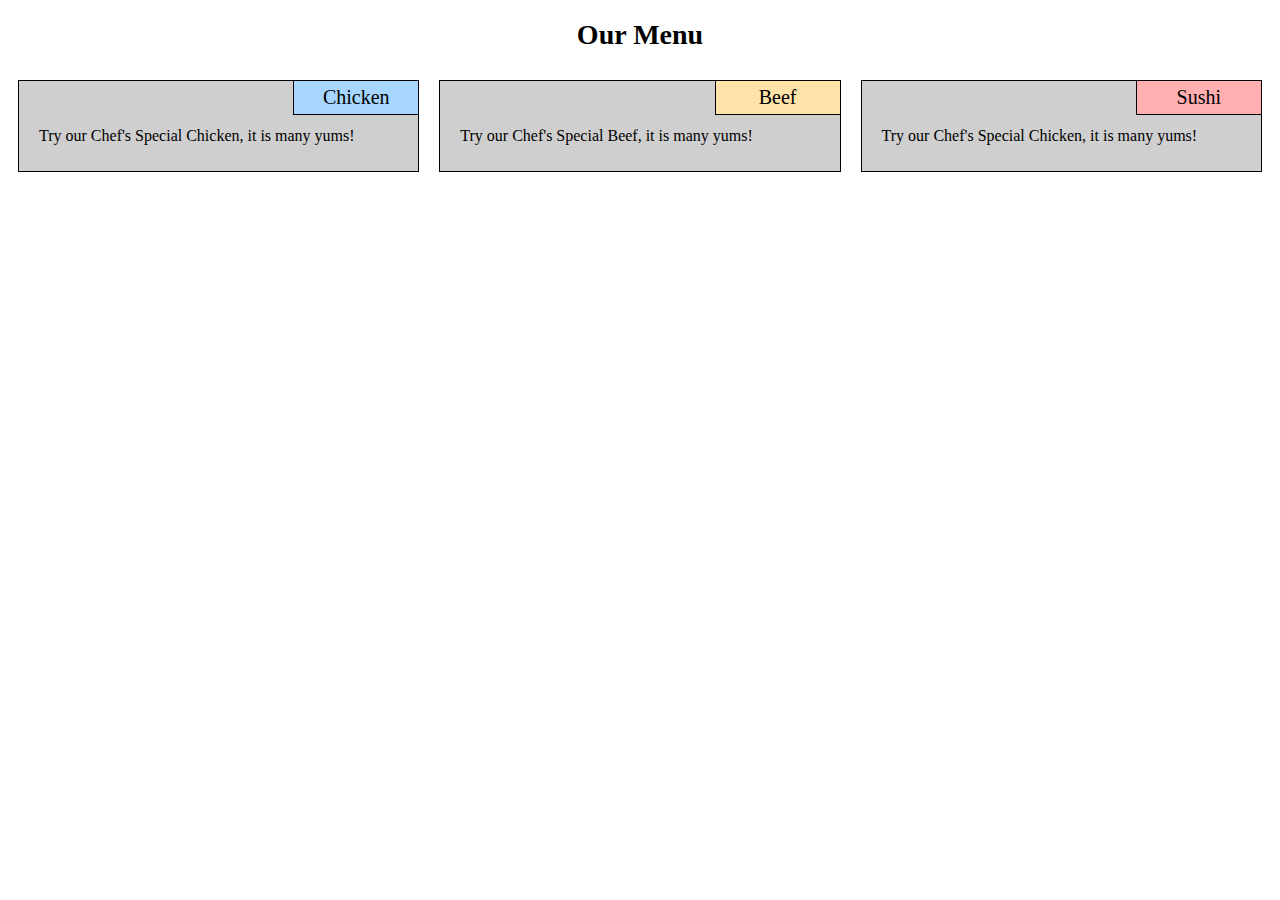
<file: site/Module_2_Solution/index.html>
<!DOCTYPE html>
<html>

<link rel="stylesheet" href="css/style.css">

<head>
	<title>Our Menu</title>
</head>
<body>

	<h1>Our Menu</h1>
  
  <div class="row">
  
    <div class="col-lg-4 col-md-6 col-xs-12">
      <div id="box"> 
		    <div id="box1-title">Chicken</div>
	  	    <p>Try our Chef's Special Chicken, it is many yums!</p>
      </div>
    </div>
      
   <div class="col-lg-4 col-md-6 col-xs-12">
      <div id= "box">
		    <div id="box2-title">Beef</div>
		    <p>Try our Chef's Special Beef, it is many yums!</p>
	    </div>
   </div>
    
    <div class="col-lg-4 col-md-12 col-xs-12">
      <div id= "box">
		    <div id="box3-title">Sushi</div>
		    <p>Try our Chef's Special Chicken, it is many yums!</p>
	     </div>
    </div>
  </div>
  
</body>
</html>
</file>
<file: site/Module_2_Solution/css/style.css>
body {
  font-family: "Georgia", serif;
}

* {
   box-sizing: border-box;
}

h1 {
  text-align: center;
  font-size: 175%;
}

p {
  padding: 30px 20px 10px 20px;
  }
  
#box {
  border: 1px solid black;
  background-color: #CFCFCF;
  margin: 10px;
  overflow: auto;
}

#box1-title {
  border: solid black;
  border-width: 0px 0px 1px 1px;
  font-size: 125%;
  color: black;
  text-align: center;
  background-color: #A7D6FE;
  padding: 5px 5px 5px 5px;
  width: 125px;
  float: right;
}

#box2-title {
  border: solid black;
  border-width: 0px 0px 1px 1px;
  font-size: 125%;
  color: black;
  text-align: center;
  background-color: #FEE2A7;
  padding: 5px 5px 5px 5px;
  width: 125px;
  Float: right;
}

#box3-title {
  border: solid black;
  border-width: 0px 0px 1px 1px;
  font-size: 125%;
  color: black;
  text-align: center;
  background-color: #FFAFAF;
  padding: 5px 5px 5px 5px;
  width: 125px;
  Float: right;
  }



@media (min-width: 992px) {.col-lg-1, .col-lg-2, .col-lg-3, .col-lg-4, .col-lg-5, .col-lg-6, .col-lg-7, .col-lg-8, .col-lg-9, .col-lg-10, .col-lg-11, .col-lg-12 {
 float: left;
} 
    
  }
  .col-lg-1 {
    width: 8.33%;
  }
  .col-lg-2 {
    width: 16.66%;
  }
  .col-lg-3 {
    width: 25%;
  }
  .col-lg-4 {
    width: 33.33%;
  }
  .col-lg-5 {
    width: 41.66%;
  }
  .col-lg-6 {
    width: 50%;
  }
  .col-lg-7 {
    width: 58.33%;
  }
  .col-lg-8 {
    width: 66.66%;
  }
  .col-lg-9 {
    width: 74.99%;
  }
  .col-lg-10 {
    width: 83.33%;
  }
  .col-lg-11 {
    width: 91.66%;
  }
  .col-lg-12 {
    width: 100%;
  }
  
@media (min-width: 768px) and (max-width: 991px) {.col-md-1, .col-md-2, .col-md-3, .col-md-4, .col-md-5, .col-md-6, .col-md-7, .col-md-8, .col-md-9, .col-md-10, .col-md-11, .col-md-12 {
    float: left;
    
  }
  .col-md-1 {
    width: 8.33%;
  }
  .col-md-2 {
    width: 16.66%;
  }
  .col-md-3 {
    width: 25%;
  }
  .col-md-4 {
    width: 33.33%;
  }
  .col-md-5 {
    width: 41.66%;
  }
  .col-md-6 {
    width: 50%;
  }
  .col-md-7 {
    width: 58.33%;
  }
  .col-md-8 {
    width: 66.66%;
  }
  .col-md-9 {
    width: 74.99%;
  }
  .col-md-10 {
    width: 83.33%;
  }
  .col-md-11 {
    width: 91.66%;
  }
  .col-md-12 {
    width: 100%;
  }
}

@media (max-width: 767px) {.col-xs-1, .col-xs-2, .col-xs-3, .col-xs-4, .col-xs-5, .col-xs-6, .col-xs-7, .col-xs-8, .col-xs-9, .col-xs-10, .col-xs-11, .col-xs-12 {
  float: left;
    
  }
  .col-xs-1 {
    width: 8.33%;
  }
  .col-xs-2 {
    width: 16.66%;
  }
  .col-xs-3 {
    width: 25%;
  }
  .col-xs-4 {
    width: 33.33%;
  }
  .col-xs-5 {
    width: 41.66%;
  }
  .col-xs-6 {
    width: 50%;
  }
  .col-xs-7 {
    width: 58.33%;
  }
  .col-xs-8 {
    width: 66.66%;
  }
  .col-xs-9 {
    width: 74.99%;
  }
  .col-xs-10 {
    width: 83.33%;
  }
  .col-xs-11 {
    width: 91.66%;
  }
  .col-xs-12 {
    width: 100%;
  }
}
</file>
